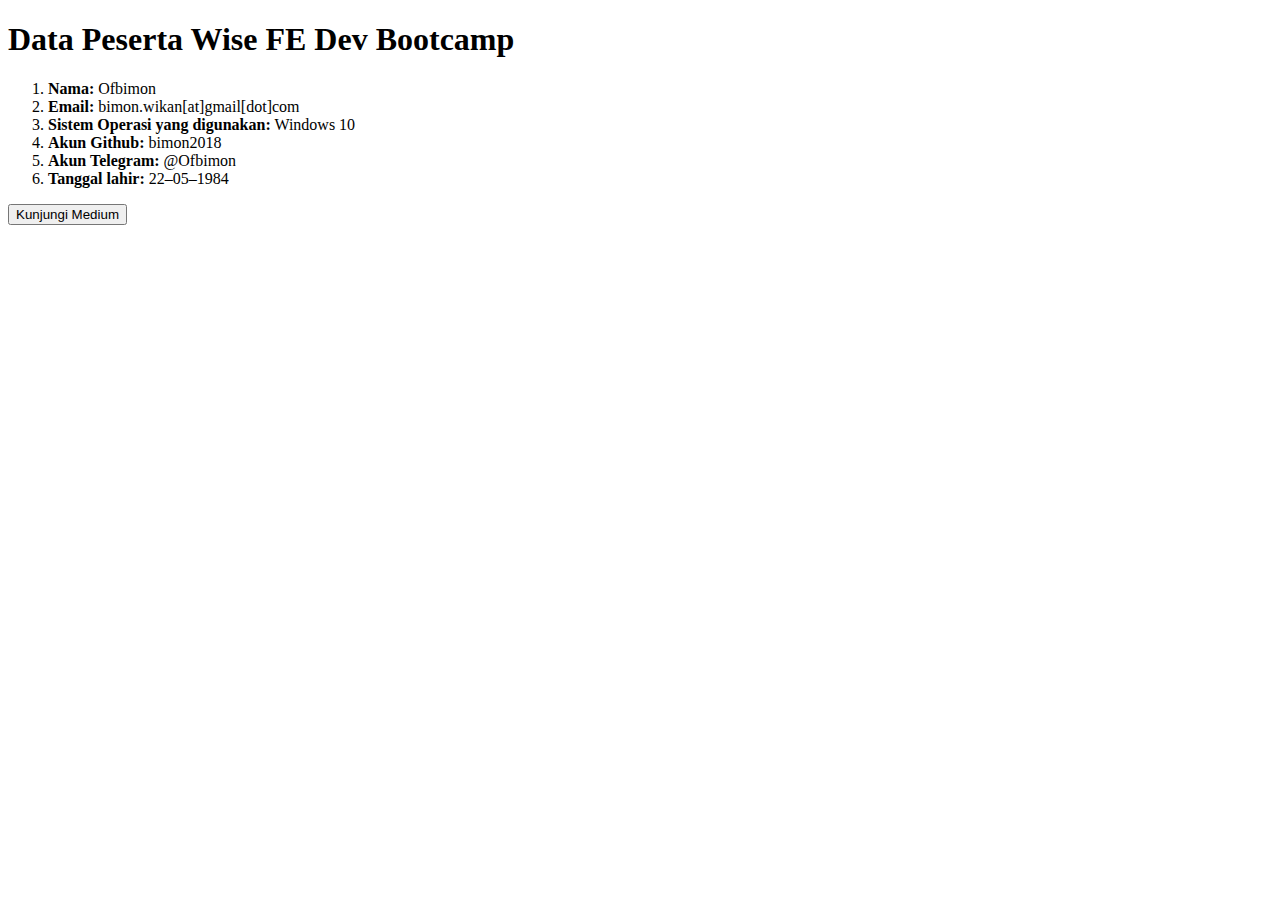
<file: Tugas 1/index.html>
<!DOCTYPE html>
<html lang="en">
  <head>
    <meta charset="UTF-8" />
    <meta http-equiv="X-UA-Compatible" content="IE=edge" />
    <meta name="viewport" content="width=device-width, initial-scale=1.0" />
    <title>Tugas 1</title>
  </head>
  <body>
    <div>
      <h1>Data Peserta Wise FE Dev Bootcamp</h1>
      <ol>
        <li><strong>Nama:</strong> Ofbimon</li>
        <li><strong>Email:</strong> bimon.wikan[at]gmail[dot]com</li>
        <li>
          <strong>Sistem Operasi yang digunakan:</strong> Windows 10
        </li>
        <li><strong>Akun Github:</strong> bimon2018</li>
        <li><strong>Akun Telegram:</strong> @Ofbimon</li>
        <li><strong>Tanggal lahir:</strong> 22–05–1984</li>
      </ol>
      <a href="https://www.medium.com" target="_blank"><button>Kunjungi Medium</button></a>
    </div>
    <!-- Buatlah elemen hyperlink html ke Medium.com dibawah ini -->
    <!-- Batas elemennya ya  -->
  </body>
</html>
</file>
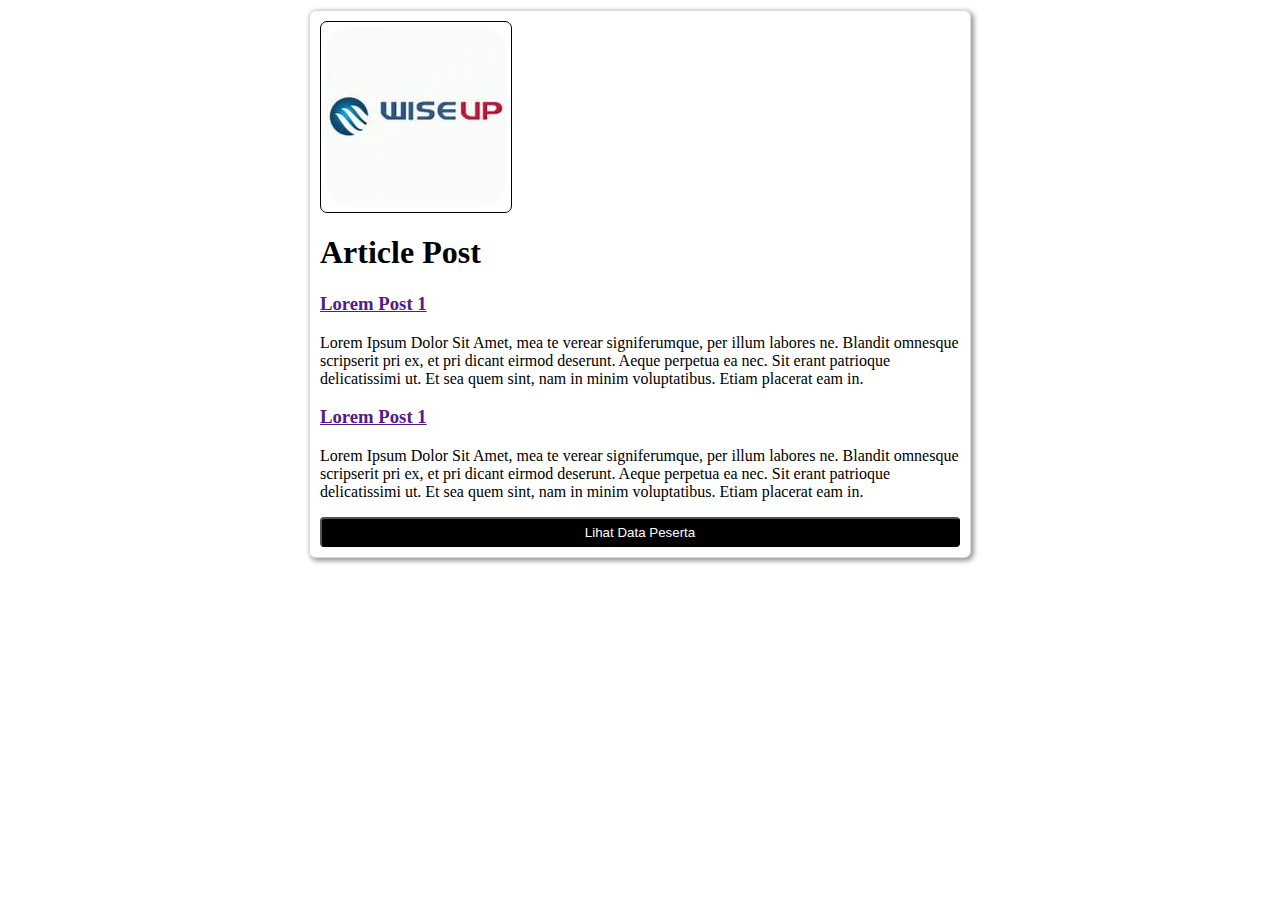
<file: Tugas 2/index.html>
<!DOCTYPE html>
<html lang="en">
  <head>
    <meta charset="UTF-8" />
    <meta http-equiv="X-UA-Compatible" content="IE=edge" />
    <meta name="viewport" content="width=device-width, initial-scale=1.0" />
    <title>Kartu</title>
    <link href="./styles/index.css" rel="stylesheet" type="text/css" />
  </head>

  <body>
    <div class="container">
      <div class="container__top">
        <img src="./assets/wise.png" />
      </div>

      <div id="container__article-list">
        <h1>Article Post</h1>

        <div class="article">
          <a href="">
            <h3>Lorem Post 1</h3>
          </a>
          <p>
            Lorem Ipsum Dolor Sit Amet, mea te verear signiferumque, per illum
            labores ne. Blandit omnesque scripserit pri ex, et pri dicant eirmod
            deserunt. Aeque perpetua ea nec. Sit erant patrioque delicatissimi
            ut. Et sea quem sint, nam in minim voluptatibus. Etiam placerat eam
            in.
          </p>
        </div>
        <div class="article">
          <a href="">
            <h3>Lorem Post 1</h3>
          </a>
          <p>
            Lorem Ipsum Dolor Sit Amet, mea te verear signiferumque, per illum
            labores ne. Blandit omnesque scripserit pri ex, et pri dicant eirmod
            deserunt. Aeque perpetua ea nec. Sit erant patrioque delicatissimi
            ut. Et sea quem sint, nam in minim voluptatibus. Etiam placerat eam
            in.
          </p>
        </div>
      </div>

      <div class="container__bottom">
        <a href="login.html"><button>Lihat Data Peserta</button></a>
      </div>
    </div>
  </body>
</html>
</file>
<file: Tugas 2/login.html>
<!DOCTYPE html>
<html lang="en">
  <head>
    <meta charset="UTF-8" />
    <meta http-equiv="X-UA-Compatible" content="IE=edge" />
    <meta name="viewport" content="width=device-width, initial-scale=1.0" />
    <title>Login</title>
    <link href="./styles/login.css" rel="stylesheet" type="text/css" />
  </head>

  <body>
    <div class="container">
      <a href="index.html"><button>Lihat Kartu</button></a>
    </div>
  </body>
</html>
</file>
<file: Tugas 2/styles/index.css>
body {
  margin: 0;
}

.container {
  /* display: flex;
  justify-content: center;
  border-radius: 12px; */
  width: 50%;
  height: max-content;
  border-radius: 7px;
  border: 1px solid #8080804a;
  /* border: none; */
  padding: 10px 10px;
  margin: 10px auto;
  box-shadow: 2px 2px 5px 1px rgb(0 0 0 / 40%);
  -webkit-box-shadow: 2px 2px 5px 1px rgb(0 0 0 / 40%);
  -moz-box-shadow: 2px 2px 5px 1px rgb(0 0 0 / 40%);
}

.container:hover {
  box-shadow: 3px 3px 7px 2px rgb(0 0 0 / 40%);
  -webkit-box-shadow: 3px 3px 7px 2px rgb(0 0 0 / 40%);
  -moz-box-shadow: 3px 3px 7px 2px rgb(0 0 0 / 40%);
}

.container__top {
  border-radius: 7px;
  border: 1px solid black;
  width: 180px;
  height: 180px;
  padding: 5px ;
  text-align: center;

  /* centering with flex */
  /* display: flex;
  justify-content: center;
  align-items: center; */
}

.container__top img {
  /* background-color: cornflowerblue; */
  /* width: 75%;
  height: 75%; */
  width: 100%;
  height: 100%;
  border-radius: 25px;

  /* centering */
  position: relative;
  top: 50%;
  transform: translateY(-50%);
}


button {
  width: 100%;
  height: 30px;
  border-radius: 4px;
  background-color: black;
  color: white;

}

button:hover {
  background-color: white;
  color: black;
  cursor: pointer;

}
</file>
<file: Tugas 2/styles/login.css>
body{
  margin:0px;
}

.container {
  display: flex;
  justify-content: space-evenly;
  align-items: center;
  height: 100vh;

}

button {
  width: 250px;
  height: 50px;
  background-color: dodgerblue;
  color:white;
  border-radius: 5px;
  border: 1px solid #507df9;
}

button:hover {
  background-color: white;
  color: dodgerblue;
  cursor: pointer;
}
</file>
